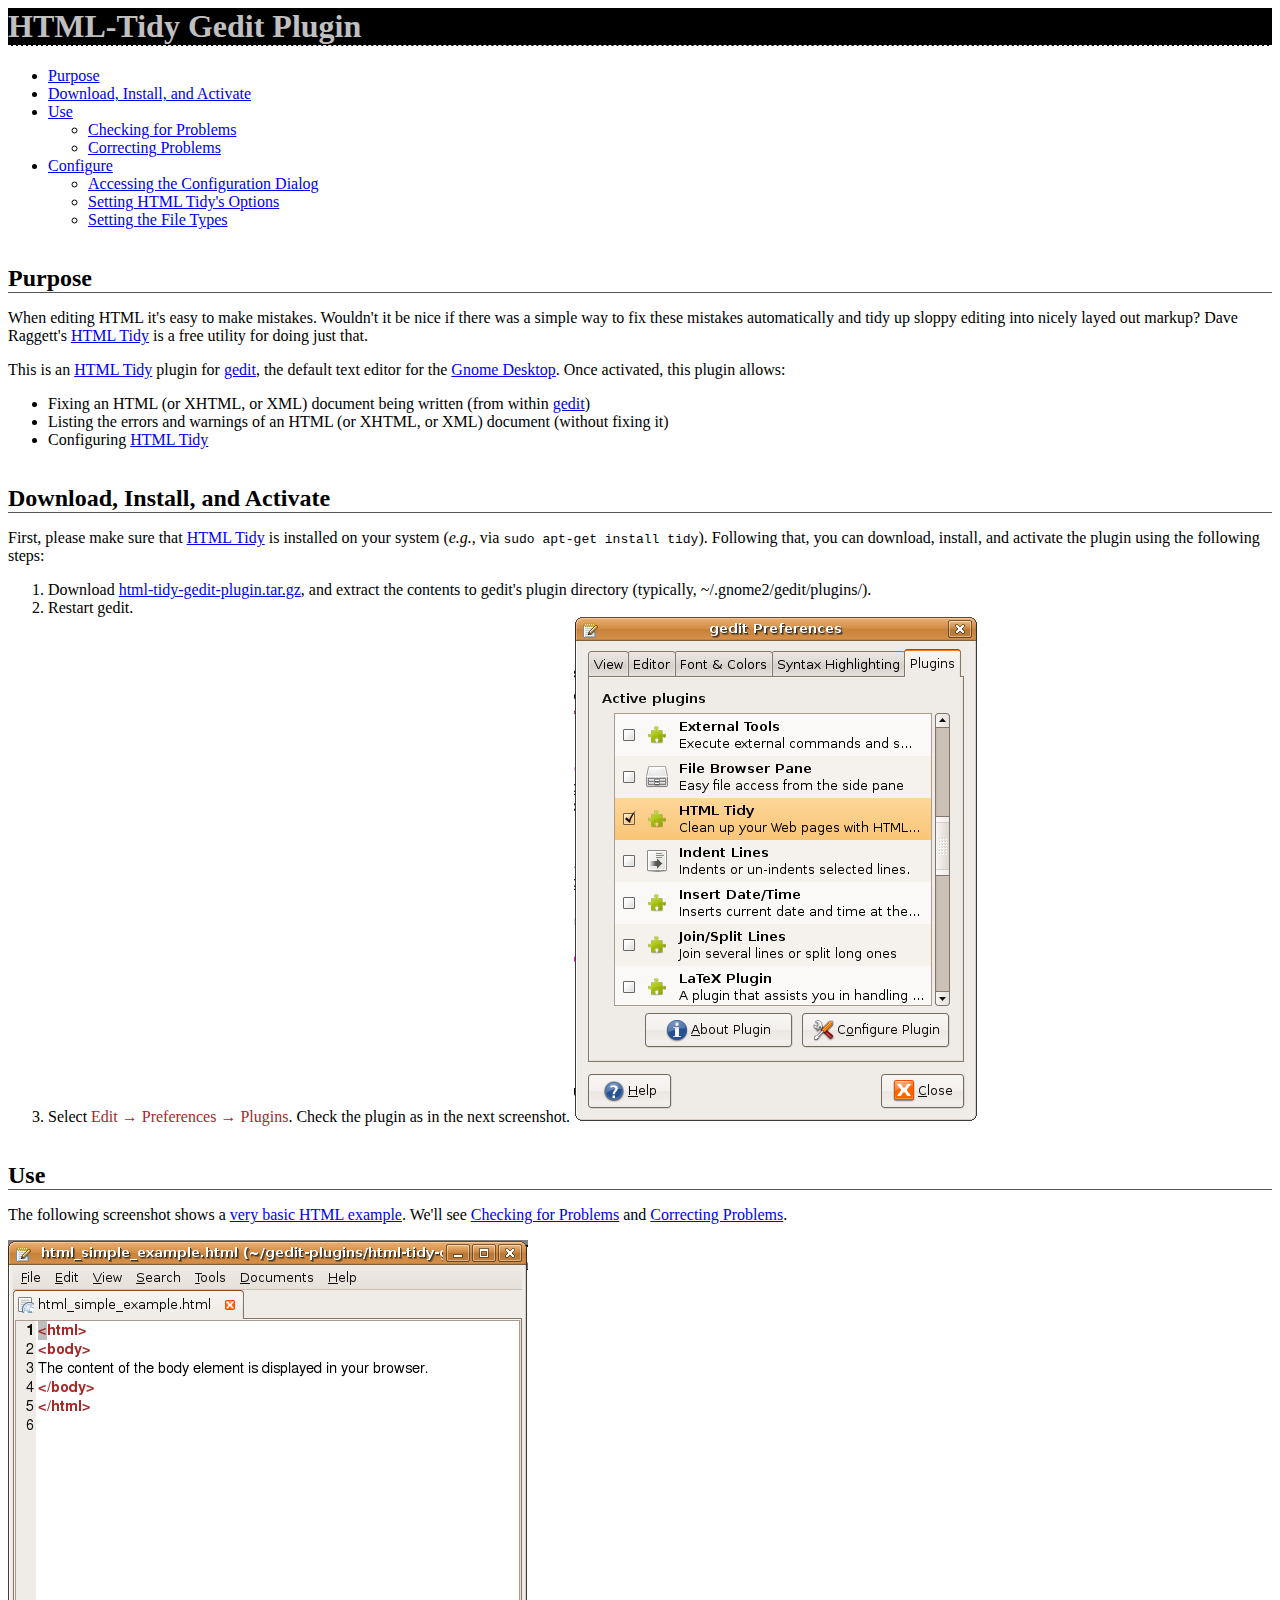
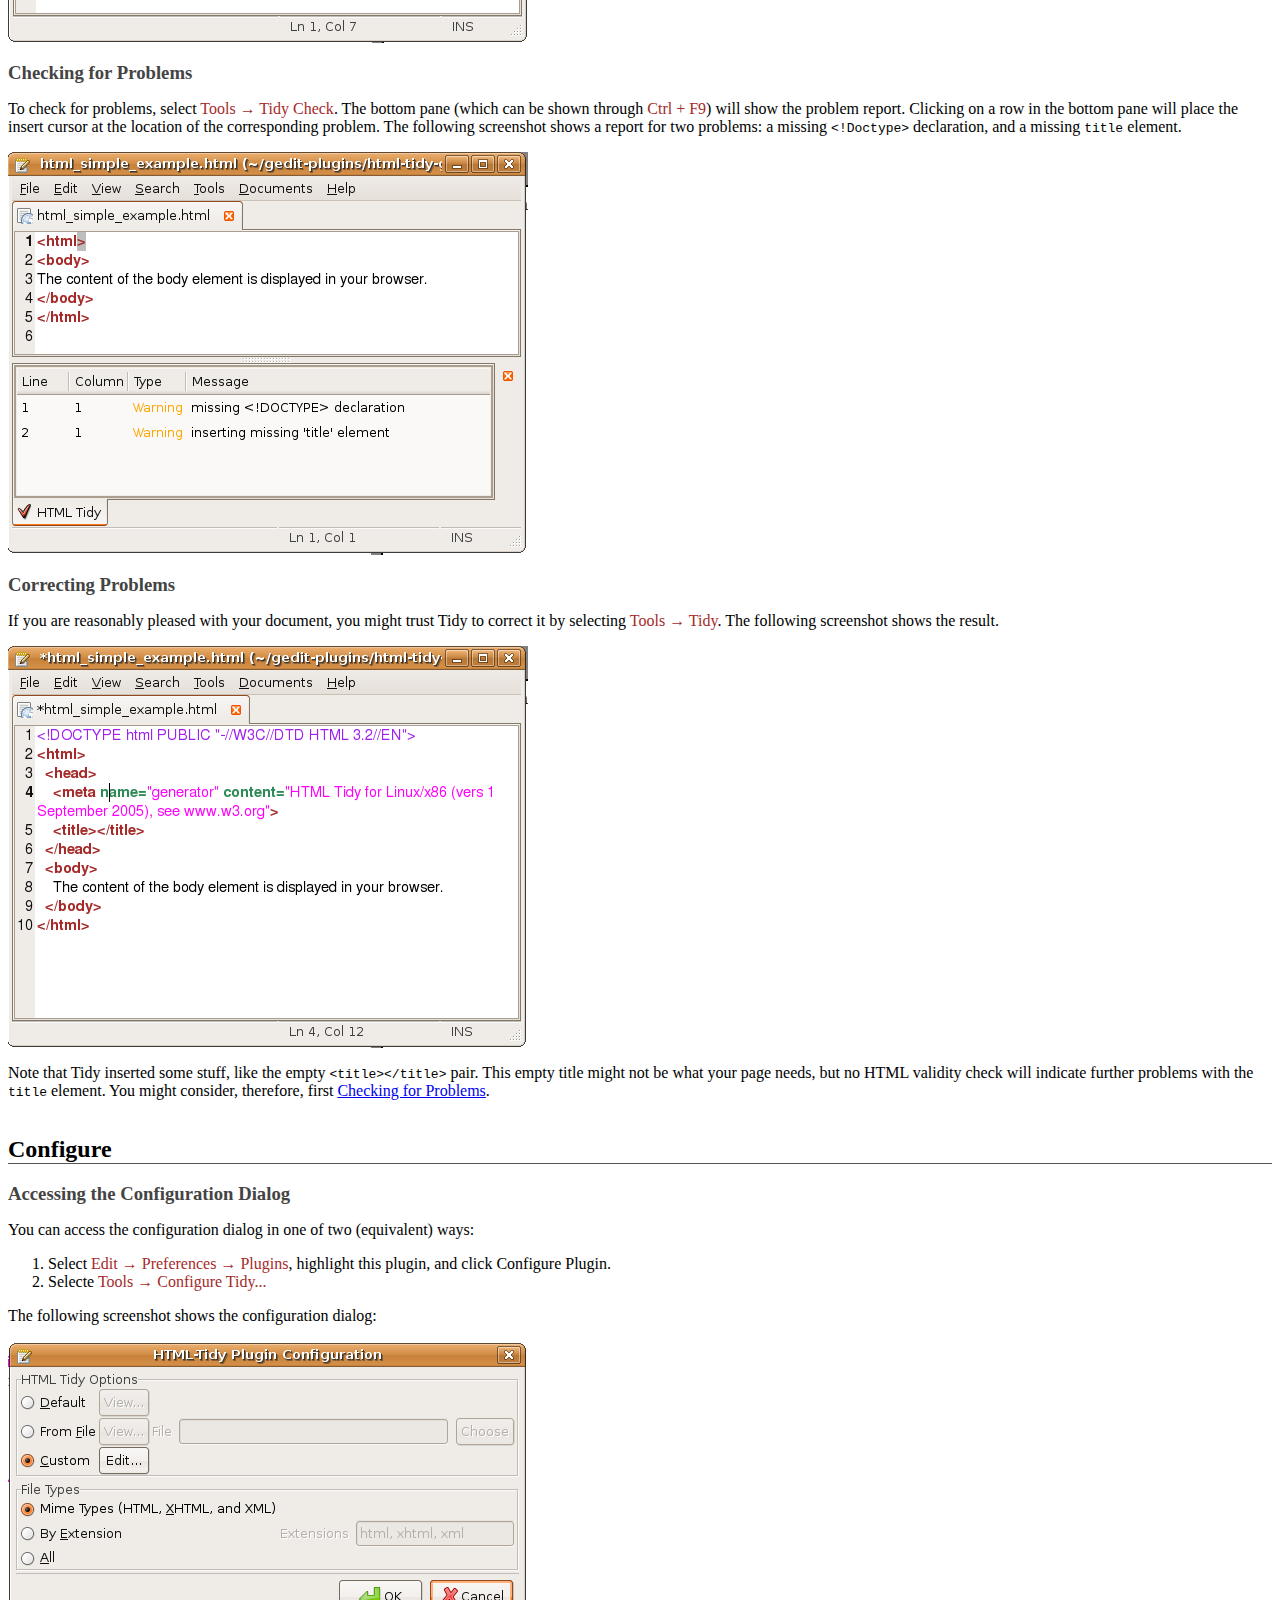
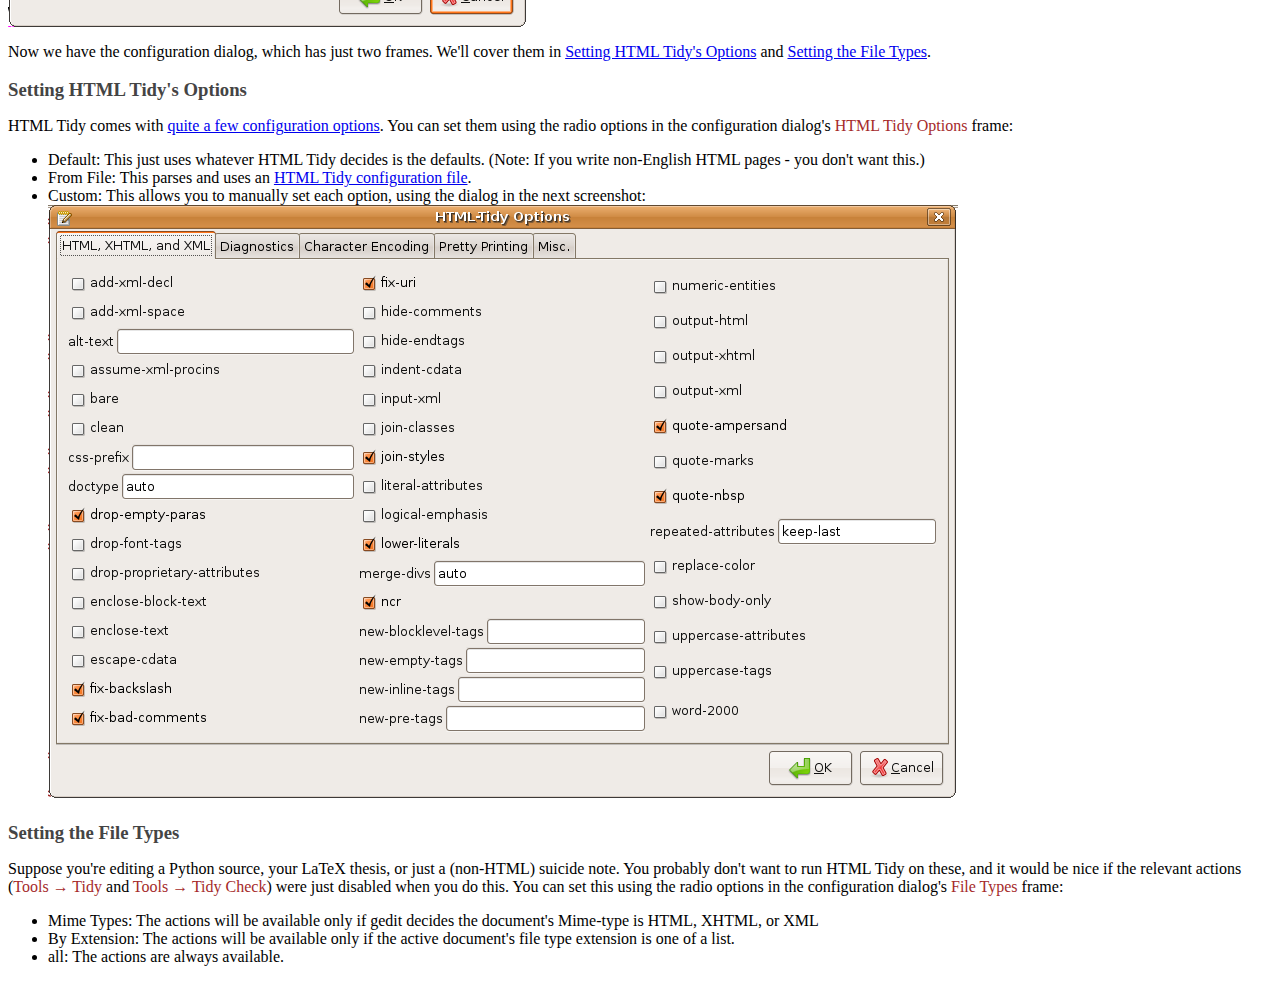
<file: legacy-plugins/html-tidy/doc/index.html>
<!DOCTYPE html PUBLIC "-//W3C//DTD HTML 4.01 Transitional//EN">
<html>
  <head>
    <link rel="stylesheet"
          type="text/css"
          href="html_tidy.css">
    <meta http-equiv="Content-Type"
          content="text/html; charset=utf-8">
    <meta name="generator"
          content="HTML Tidy for Linux/x86 (vers 1 September 2005), see www.w3.org">
    <title>
      HTML-Tidy Gedit Plugin
    </title>
  </head>
  <body>
    <h1>
      HTML-Tidy Gedit Plugin
    </h1>
    <div id="toc">
      <ul>
        <li>
          <a href="#purpose">Purpose</a>
        </li>
        <li>
          <a href="#download_inst">Download, Install, and Activate</a>
        </li>
        <li>
          <a href="#use">Use</a>
          <ul>
            <li>
              <a href="#checking_probs">Checking for Problems</a>
            </li>
            <li>
              <a href="#correcting_probs">Correcting Problems</a>
            </li>
          </ul>
        </li>
        <li>
          <a href="#configure">Configure</a>
          <ul>
            <li>
              <a href="#accessing_config">Accessing the Configuration Dialog</a>
            </li>
            <li>
              <a href="#setting_opts">Setting HTML Tidy's Options</a>
            </li>
            <li>
              <a href="#setting_f_types">Setting the File Types</a>
            </li>
          </ul>
        </li>
      </ul>
    </div>
    <div id="main">
      <h2>
        <a name="purpose"
            id="purpose">Purpose</a>
      </h2>
      <p>
        When editing HTML it's easy to make mistakes. Wouldn't it be nice if there was a simple way to fix these
        mistakes automatically and tidy up sloppy editing into nicely layed out markup? Dave Raggett's <a href=
        "http://tidy.sourceforge.net/">HTML Tidy</a> is a free utility for doing just that.
      </p>
      <p>
        This is an <a href="http://tidy.sourceforge.net/">HTML Tidy</a> plugin for <a href=
        "http://www.gnome.org/projects/gedit/">gedit</a>, the default text editor for the <a href=
        "http://www.gnome.org/">Gnome Desktop</a>. Once activated, this plugin allows:
      </p>
      <ul>
        <li>Fixing an HTML (or XHTML, or XML) document being written (from within <a href=
        "http://www.gnome.org/projects/gedit/">gedit</a>)
        </li>
        <li>Listing the errors and warnings of an HTML (or XHTML, or XML) document (without fixing it)
        </li>
        <li>Configuring <a href="http://tidy.sourceforge.net/">HTML Tidy</a>
        </li>
      </ul>
      <h2>
        <a name="download_inst"
            id="download_inst">Download, Install, and Activate</a>
      </h2>
      <p>
        First, please make sure that <a href="http://tidy.sourceforge.net/">HTML Tidy</a> is installed on your system
        (<i>e.g.</i>, via <span class="linux_cmd">sudo apt-get install tidy</span>). Following that, you can download,
        install, and activate the plugin using the following steps:
      </p>
      <ol>
        <li>Download <a href="html-tidy-gedit-plugin.tar.gz">html-tidy-gedit-plugin.tar.gz</a>, and extract the
        contents to gedit's plugin directory (typically, ~/.gnome2/gedit/plugins/).
        </li>
        <li>Restart gedit.
        </li>
        <li>Select <span class="gedit_menu">Edit → Preferences → Plugins</span>. Check the plugin as in the next
        screenshot. <img src="activate_plugin.png"
              alt="Activating the Plugin">
        </li>
      </ol>
      <h2>
        <a name="use"
            id="use">Use</a>
      </h2>
      <p>
        The following screenshot shows a <a href="http://www.w3schools.com/html/tryit.asp?filename=tryhtml_basic">very
        basic HTML example</a>. We'll see <a href="#checking_probs">Checking for Problems</a> and <a href=
        "#correcting_probs">Correcting Problems</a>.
      </p><img src="html_simple_example.png"
           alt="A Simple HTML Document">
      <h3>
        <a name="checking_probs"
            id="checking_probs">Checking for Problems</a>
      </h3>
      <p>
        To check for problems, select <span class="gedit_menu">Tools → Tidy Check</span>. The bottom pane (which can be
        shown through <span class="gedit_menu">Ctrl + F9</span>) will show the problem report. Clicking on a row in the
        bottom pane will place the insert cursor at the location of the corresponding problem. The following screenshot
        shows a report for two problems: a missing <span class="html_thingy">&lt;!Doctype&gt;</span> declaration, and a
        missing <span class="html_thingy">title</span> element.
      </p><img src="tidy_checked.png"
           alt="The Document Checked">
      <h3>
        <a name="correcting_probs"
            id="correcting_probs">Correcting Problems</a>
      </h3>
      <p>
        If you are reasonably pleased with your document, you might trust Tidy to correct it by selecting <span class=
        "gedit_menu">Tools → Tidy</span>. The following screenshot shows the result.
      </p><img src="tidy.png"
           alt="The Document Tidied">
      <p>
        Note that Tidy inserted some stuff, like the empty <span class="html_thingy">&lt;title&gt;&lt;/title&gt;</span>
        pair. This empty title might not be what your page needs, but no HTML validity check will indicate further
        problems with the <span class="html_thingy">title</span> element. You might consider, therefore, first <a href=
        "#checking_probs">Checking for Problems</a>.
      </p>
      <h2>
        <a name="configure"
            id="configure">Configure</a>
      </h2>
      <h3>
        <a name="accessing_config"
            id="accessing_config">Accessing the Configuration Dialog</a>
      </h3>
      <p>
        You can access the configuration dialog in one of two (equivalent) ways:
      </p>
      <ol>
        <li>Select <span class="gedit_menu">Edit → Preferences → Plugins</span>, highlight this plugin, and click
        Configure Plugin.
        </li>
        <li>Selecte <span class="gedit_menu">Tools → Configure Tidy...</span>
        </li>
      </ol>
      <p>
        The following screenshot shows the configuration dialog:
      </p><img src="config.png"
           alt="Configure">
      <p>
        Now we have the configuration dialog, which has just two frames. We'll cover them in <a href=
        "#setting_opts">Setting HTML Tidy's Options</a> and <a href="#setting_f_types">Setting the File Types</a>.
      </p>
      <h3>
        <a name="setting_opts"
            id="setting_opts">Setting HTML Tidy's Options</a>
      </h3>
      <p>
        HTML Tidy comes with <a href="http://tidy.sourceforge.net/docs/quickref.html">quite a few configuration
        options</a>. You can set them using the radio options in the configuration dialog's <span class=
        "gedit_menu">HTML Tidy Options</span> frame:
      </p>
      <ul>
        <li>Default: This just uses whatever HTML Tidy decides is the defaults. (Note: If you write non-English HTML
        pages - you don't want this.)
        </li>
        <li>From File: This parses and uses an <a href="http://www.w3.org/People/Raggett/tidy/#config">HTML Tidy
        configuration file</a>.
        </li>
        <li>Custom: This allows you to manually set each option, using the dialog in the next screenshot: <img src=
        "config_opts.png"
              alt="Tidy Options">
        </li>
      </ul>
      <h3>
        <a name="setting_f_types"
            id="setting_f_types">Setting the File Types</a>
      </h3>
      <p>
        Suppose you're editing a Python source, your LaTeX thesis, or just a (non-HTML) suicide note. You probably
        don't want to run HTML Tidy on these, and it would be nice if the relevant actions (<span class=
        "gedit_menu">Tools → Tidy</span> and <span class="gedit_menu">Tools → Tidy Check</span>) were just disabled
        when you do this. You can set this using the radio options in the configuration dialog's <span class=
        "gedit_menu">File Types</span> frame:
      </p>
      <ul>
        <li>Mime Types: The actions will be available only if gedit decides the document's Mime-type is HTML, XHTML, or
        XML
        </li>
        <li>By Extension: The actions will be available only if the active document's file type extension is one of a
        list.
        </li>
        <li>all: The actions are always available.
        </li>
      </ul>
    </div>
  </body>
</html>
</file>
<file: legacy-plugins/html-tidy/doc/html_tidy.css>
h1 
{
    border-bottom:1px dashed white;
    font-weight:bold;
    background-color:black;
    color:silver;
}

div#main            
{ 
	margin-left: 3%
	margin-right: 3%
}


h2          
{ 
	padding-bottom:0; 
	margin-bottom:0.5em; 
	margin-top: 1.5em;
	border-bottom:1px solid #555; 
}

h3          
{ 
	padding-bottom:0; 
	margin-bottom:0.25; 
	color:#444 
}

span.html_thingy
{
	font-family: monospace;
}

span.linux_cmd
{
	font-family: monospace;
}

span.gedit_menu
{
	color: brown;
}
</file>
